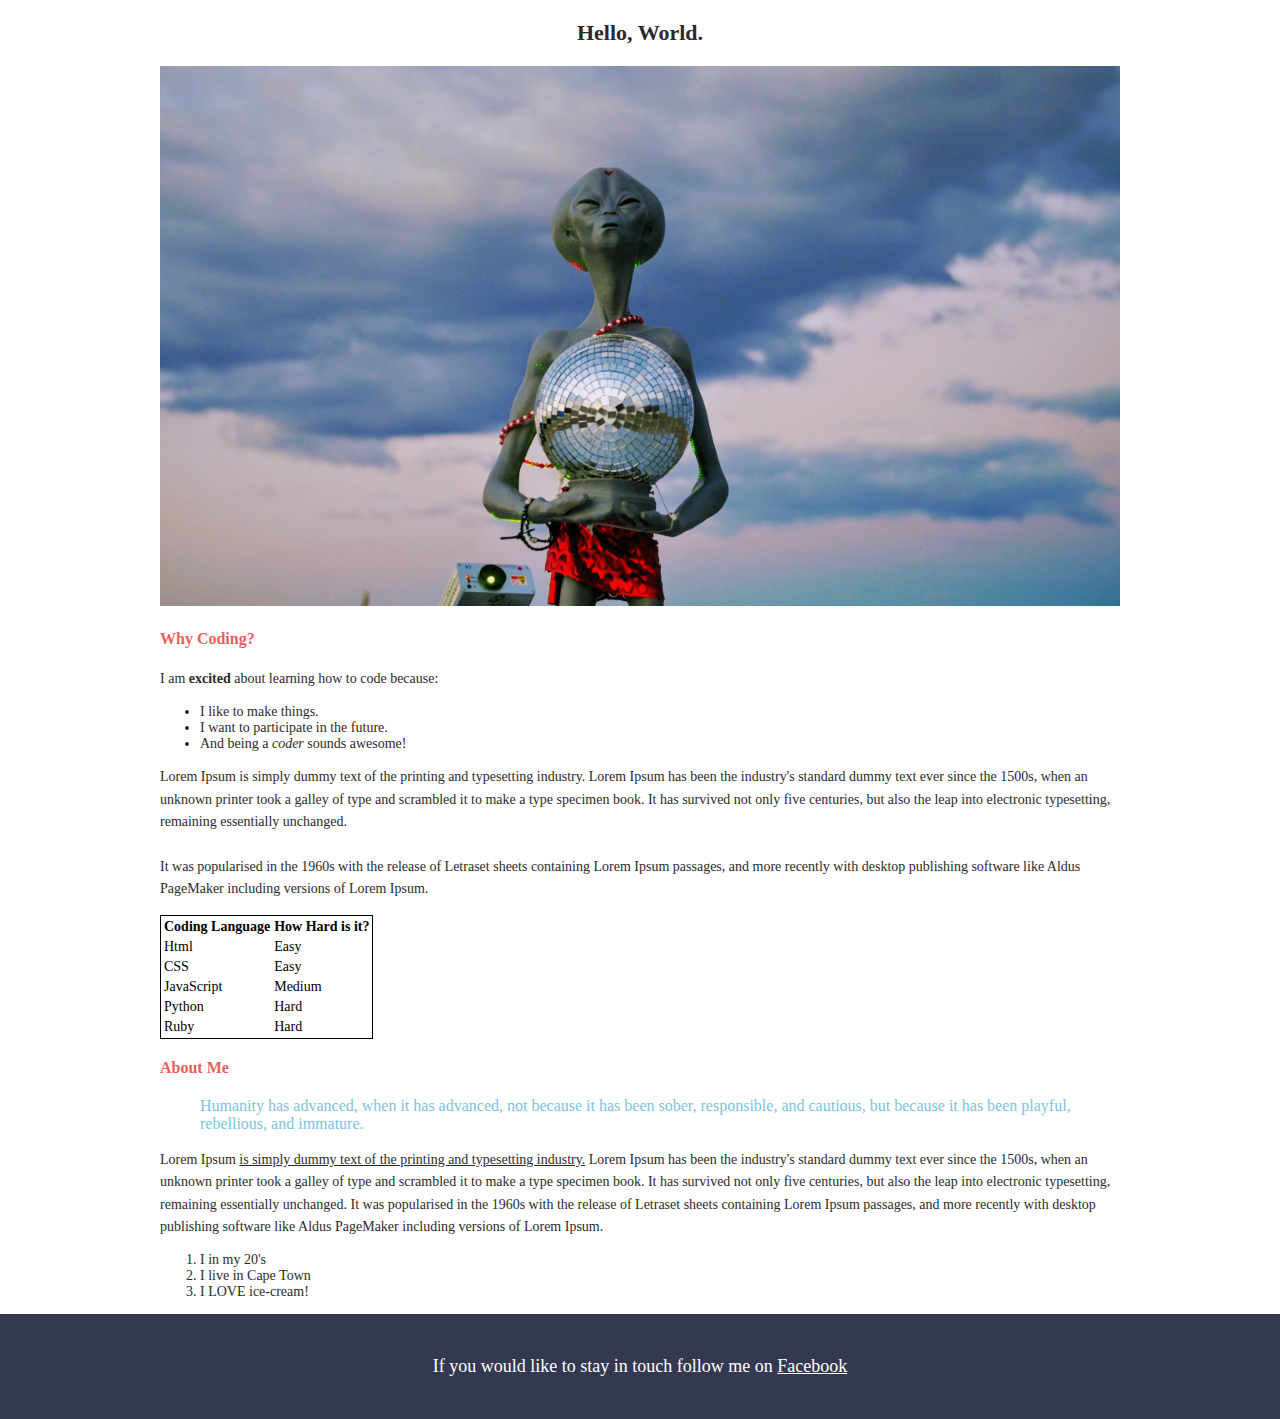
<file: index.html>
<!DOCTYPE html>

<html>
	<head>
		<title>Hello, World!</title>
		 <link rel="stylesheet" type="text/css" href="style.css">
	</head>
	
	<body>

		<div class="container">
			<h1>Hello, World.</h1>
				
			<img src="cover-image.jpg">

			<h2> Why Coding? </h2>

			<p>I am <b>excited</b> about learning how to code because: </p>
			
			<ul>
				<li>I like to make things.</li>
				<li>I want to participate in the future.</li>
				<li>And being a <i>coder</i> sounds awesome!</li>
			</ul>

			<p> Lorem Ipsum is simply dummy text of the printing and typesetting industry. Lorem Ipsum has been the industry's standard dummy text ever since the 1500s, when an unknown printer took a galley of type and scrambled it to make a type specimen book. It has survived not only five centuries, but also the leap into electronic typesetting, remaining essentially unchanged. <br> <br>It was popularised in the 1960s with the release of Letraset sheets containing Lorem Ipsum passages, and more recently with desktop publishing software like Aldus PageMaker including versions of Lorem Ipsum. </p>


			<table class="table-with-style">
				<thead>
					<tr>
				   		<th>Coding Language</th>
				   		<th>How Hard is it?</th>
				   	</tr>
				</thead>
				<tbody>	
					<tr>
					   <td>Html</td>
					   <td>Easy</td> 
					</tr>
					
					<tr>
						<td>CSS</td>
					    <td>Easy</td> 
					</tr>

					 <tr>
					   <td>JavaScript</td>
					    <td>Medium</td> 
					 </tr>
					
					 <tr>
					   <td>Python</td>
					    <td>Hard</td> 
					 </tr>
					
					 <tr>
					   <td>Ruby</td>
					    <td>Hard</td> 
					 </tr>
				</tbody>
			</table>

			<h2>About Me</h2>

			<blockquote>Humanity has advanced, when it has advanced, not because it has been sober, responsible, and cautious, but because it has been playful, rebellious, and immature.</blockquote>

			<p> Lorem Ipsum <u>is simply dummy text of the printing and typesetting industry.</u> Lorem Ipsum has been the industry's standard dummy text ever since the 1500s, when an unknown printer took a galley of type and scrambled it to make a type specimen book. It has survived not only five centuries, but also the leap into electronic typesetting, remaining essentially unchanged. It was popularised in the 1960s with the release of Letraset sheets containing Lorem Ipsum passages, and more recently with desktop publishing software like Aldus PageMaker including versions of Lorem Ipsum. </p>

			
			<ol>
				<li>I  in my 20's</li>
				<li>I live in Cape Town</li>
				<li>I LOVE ice-cream!</li>
			</ol> 
		</div>

		<footer>	
			<p>If you would like to stay in touch follow me on <a href="https://www.facebook.com/gabrielle.immelman">Facebook</a> 
			</p>
		</footer>

	</body>
</html>
</file>
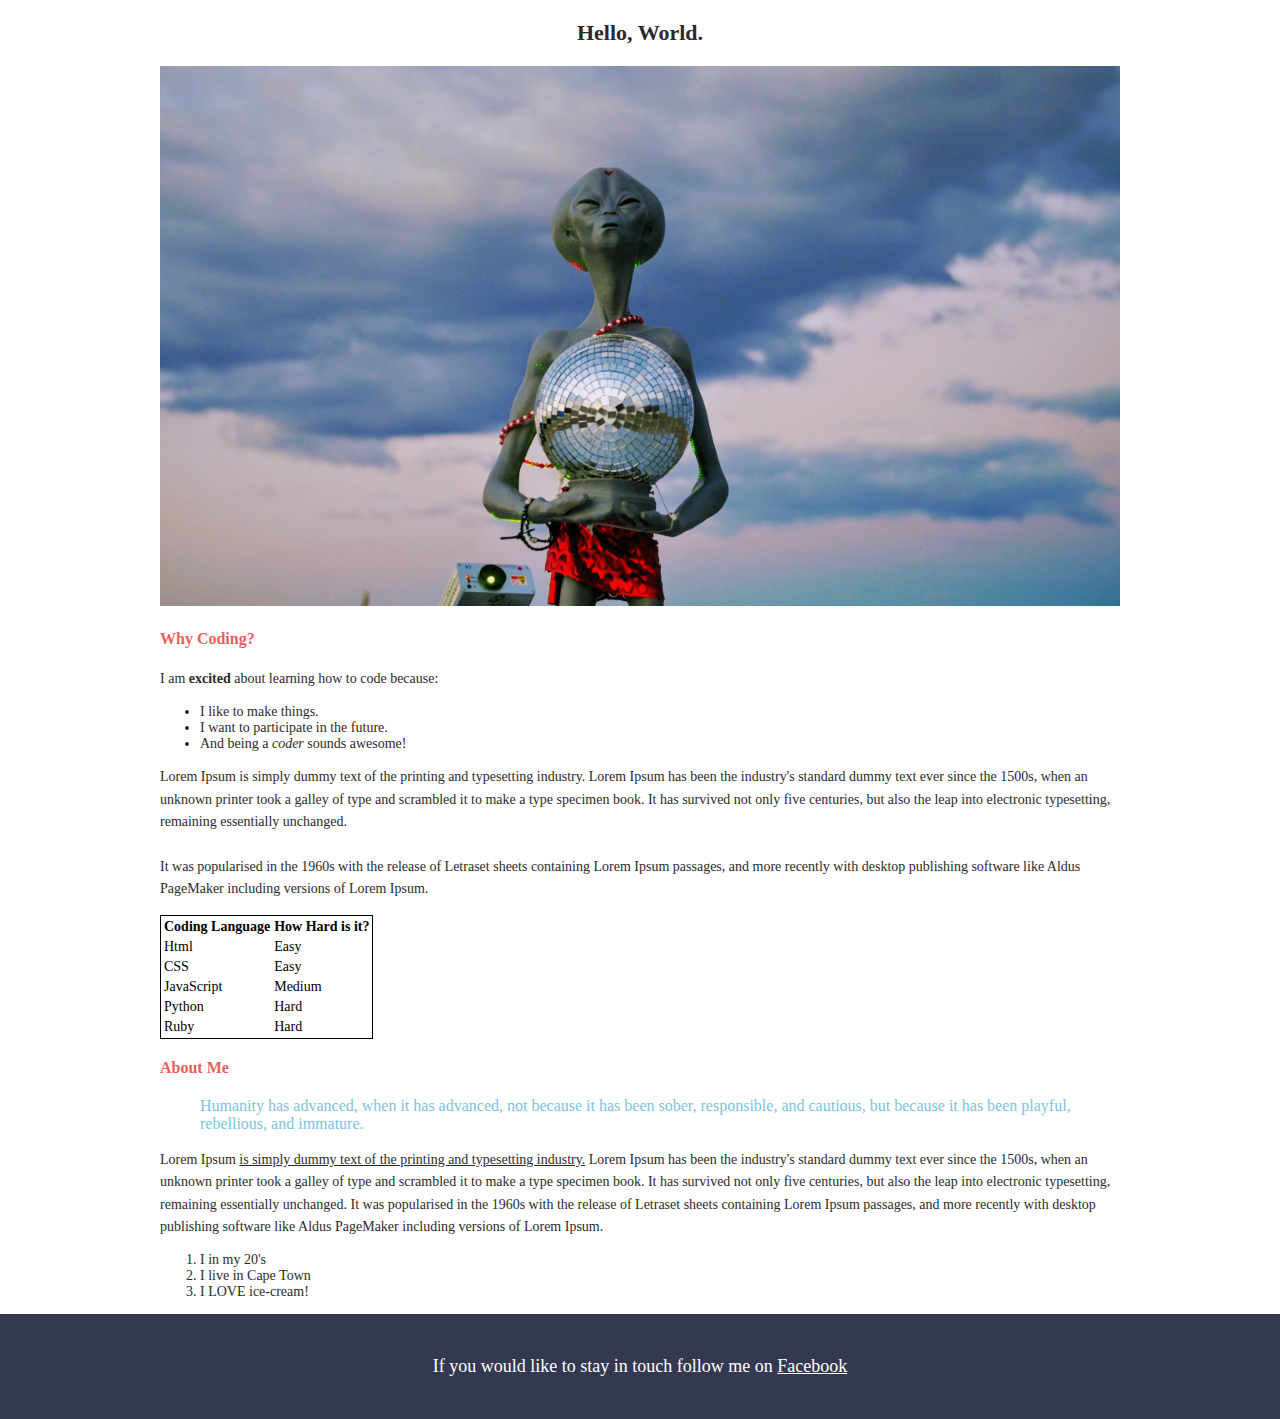
<file: gabi.html>
<!DOCTYPE html>

<html>
	<head>
		<title>Hello, World!</title>
		 <link rel="stylesheet" type="text/css" href="gabi.css">
	</head>
	
	<body>

		<div class="container">
			<h1>Hello, World.</h1>
				
			<img src="cover-image.jpg">

			<h2> Why Coding? </h2>

			<p>I am <b>excited</b> about learning how to code because: </p>
			
			<ul>
				<li>I like to make things.</li>
				<li>I want to participate in the future.</li>
				<li>And being a <i>coder</i> sounds awesome!</li>
			</ul>

			<p> Lorem Ipsum is simply dummy text of the printing and typesetting industry. Lorem Ipsum has been the industry's standard dummy text ever since the 1500s, when an unknown printer took a galley of type and scrambled it to make a type specimen book. It has survived not only five centuries, but also the leap into electronic typesetting, remaining essentially unchanged. <br> <br>It was popularised in the 1960s with the release of Letraset sheets containing Lorem Ipsum passages, and more recently with desktop publishing software like Aldus PageMaker including versions of Lorem Ipsum. </p>


			<table class="table-with-style">
				<thead>
					<tr>
				   		<th>Coding Language</th>
				   		<th>How Hard is it?</th>
				   	</tr>
				</thead>
				<tbody>	
					<tr>
					   <td>Html</td>
					   <td>Easy</td> 
					</tr>
					
					<tr>
						<td>CSS</td>
					    <td>Easy</td> 
					</tr>

					 <tr>
					   <td>JavaScript</td>
					    <td>Medium</td> 
					 </tr>
					
					 <tr>
					   <td>Python</td>
					    <td>Hard</td> 
					 </tr>
					
					 <tr>
					   <td>Ruby</td>
					    <td>Hard</td> 
					 </tr>
				</tbody>
			</table>

			<h2>About Me</h2>

			<blockquote>Humanity has advanced, when it has advanced, not because it has been sober, responsible, and cautious, but because it has been playful, rebellious, and immature.</blockquote>

			<p> Lorem Ipsum <u>is simply dummy text of the printing and typesetting industry.</u> Lorem Ipsum has been the industry's standard dummy text ever since the 1500s, when an unknown printer took a galley of type and scrambled it to make a type specimen book. It has survived not only five centuries, but also the leap into electronic typesetting, remaining essentially unchanged. It was popularised in the 1960s with the release of Letraset sheets containing Lorem Ipsum passages, and more recently with desktop publishing software like Aldus PageMaker including versions of Lorem Ipsum. </p>

			
			<ol>
				<li>I  in my 20's</li>
				<li>I live in Cape Town</li>
				<li>I LOVE ice-cream!</li>
			</ol> 
		</div>

		<footer>	
			<p>If you would like to stay in touch follow me on <a href="https://www.facebook.com/gabrielle.immelman">Facebook</a> 
			</p>
		</footer>

	</body>
</html>
</file>
<file: style.css>
/*My CSS Rules*/

h1 { color: #2e2a2b;
	font-size: 22px;
	font-weight: bold;
	text-align: center;
	margin: 20px 0px;	
	}

.container {
	max-width: 960px;
	margin: 0 auto;
}


h2{ color: #ee5f5b;
	font-size: 16px;
	font-weight: bold;
	margin: 20px 0px;
}

img {
	max-width: 100%;
	;
}

body {
	margin: 0;
}

p{ color: #2e2a2b;
	font-size: 14px;
	line-height: 1.6;
	}

ul { color: #2e2a2b;
	font-size: 14px;
	max-width: 900px;
	}

ol { color: #2e2a2b;
	font-size: 14px;
	max-width: 900px;
	}

table {
	font-size: 14px;
	text-align: left;
	border: 1px solid black;
	}

blockquote{
	font-size: 16px;
	color: #7bc4e6;
}

footer{
	background-color: #343951;
	padding: 20px 0;
}

footer p{
	color: #ffffff;
	font-size: 18px;
	text-align: center;
}

footer a {
	color: #ffffff;
}
</file>
<file: gabi.css>
/*My CSS Rules*/

h1 { color: #2e2a2b;
	font-size: 22px;
	font-weight: bold;
	text-align: center;
	margin: 20px 0px;	
	}

.container {
	max-width: 960px;
	margin: 0 auto;
}


h2{ color: #ee5f5b;
	font-size: 16px;
	font-weight: bold;
	margin: 20px 0px;
}

img {
	max-width: 100%;
	;
}

body {
	margin: 0;
}

p{ color: #2e2a2b;
	font-size: 14px;
	line-height: 1.6;
	}

ul { color: #2e2a2b;
	font-size: 14px;
	max-width: 900px;
	}

ol { color: #2e2a2b;
	font-size: 14px;
	max-width: 900px;
	}

table {
	font-size: 14px;
	text-align: left;
	border: 1px solid black;
	}

blockquote{
	font-size: 16px;
	color: #7bc4e6;
}

footer{
	background-color: #343951;
	padding: 20px 0;
}

footer p{
	color: #ffffff;
	font-size: 18px;
	text-align: center;
}

footer a {
	color: #ffffff;
}
</file>
